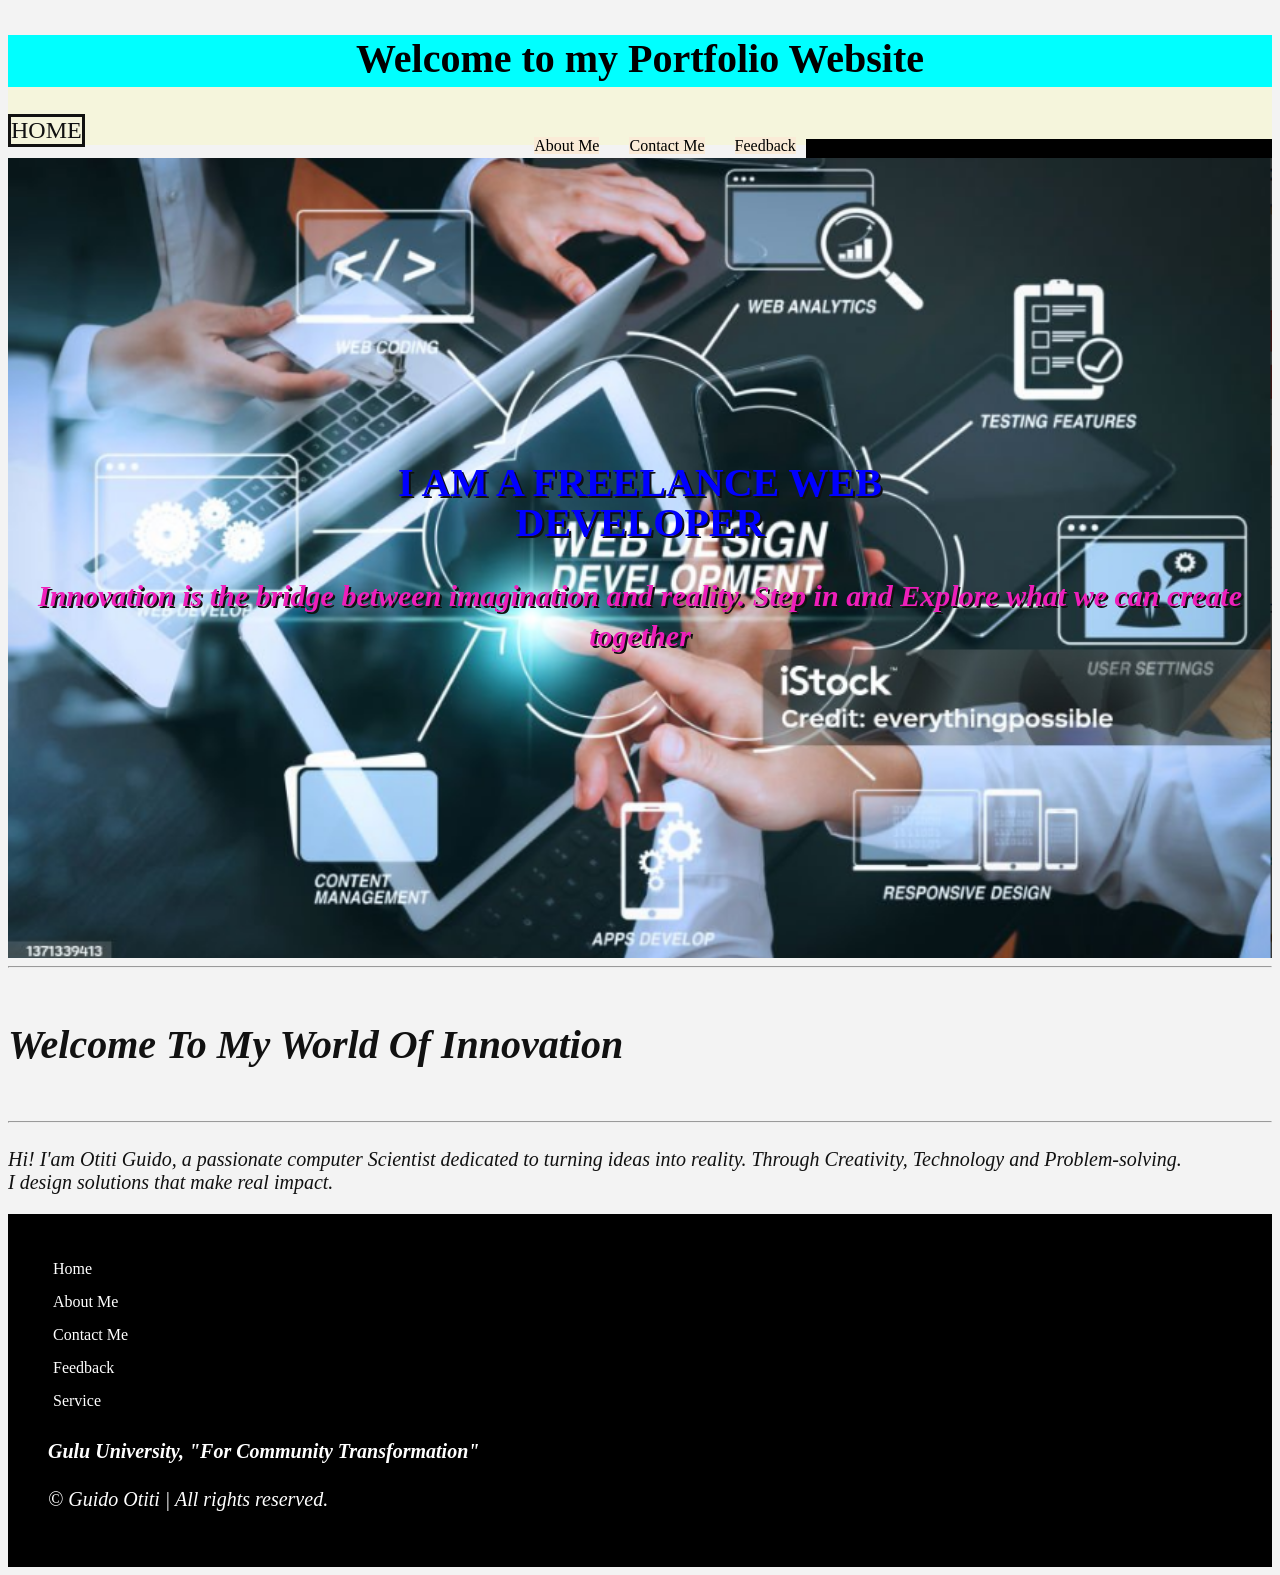
<file: index.html>
<!DOCTYPE html>
<html lang="en">
    <head>
        <meta charset="UTF-8">
        <title>index</title>
        <meta name="viewport" content="width=device-width, initial-scale=1.0"> 
        <link rel="stylesheet" href="style.css">
    </head>
    <body>
     
        
        <header>
            <h1>Welcome to my Portfolio Website</h1>  

            <section class="container"> 
                <a href="index.html" class="header-brand">Home</a>
                <nav>
                    <ul>
                        <li><a href="about.html">About Me</a></li>
                        <li><a href="contact.html">Contact Me</a></li>
                        <li><a href="feedback.html">Feedback</a></li>

                    </ul>
            </section> 
                <div>   
                <!--<a href="services.html" class="header-services">Services</a>-->
                </div>
            </nav>
        </header>
        <main>
            <section class="banner-content">
                <div class="vertical-center">
                    <h2>I  AM  A  FREELANCE  WEB   <br>DEVELOPER</h2>

                    <h3 class="angled-text">Innovation is the bridge between imagination and reality. Step in and Explore what we can create together</h3>
                </div>
            </section>
            <hr>
            <h4>Welcome to My World of Innovation</h4>
            <hr>
            <p>Hi! I'am Otiti Guido, a passionate computer Scientist dedicated to turning ideas into reality. Through Creativity, Technology and Problem-solving. <br>I design solutions that make real impact. </p>
        </main>
        <footer> 
                <div class="footer-menu">
                    <ul>
                        <li><a href="index.html">Home</a></li>
                        <li><a href="about.html">About Me</a></li>
                        <li><a href="contact.html">Contact Me</a></li>
                        <li><a href="feedback.html">Feedback</a></li>
                        <li><a href="services.html" >Service</a></li>
                        <p class="comment">Gulu University, "For Community Transformation"</p>
                        <p class="copyright">© Guido Otiti | All rights reserved.</p>
                        
                    </ul>
                    <!---
                    <p class="footer-img">
                    <img src="Website_images/facebook_logo.jpeg" alt="facebook_logo">
                    <img src="Website_images/youtube_logo.png" alt="youtube_logo">
                    <img src="Website_images/twtter_logo _x.jpeg" alt="twitter_logo">
                    -->
                    
                </div>
            
        </footer>
       
       
        
    </body>
</html>
</file>
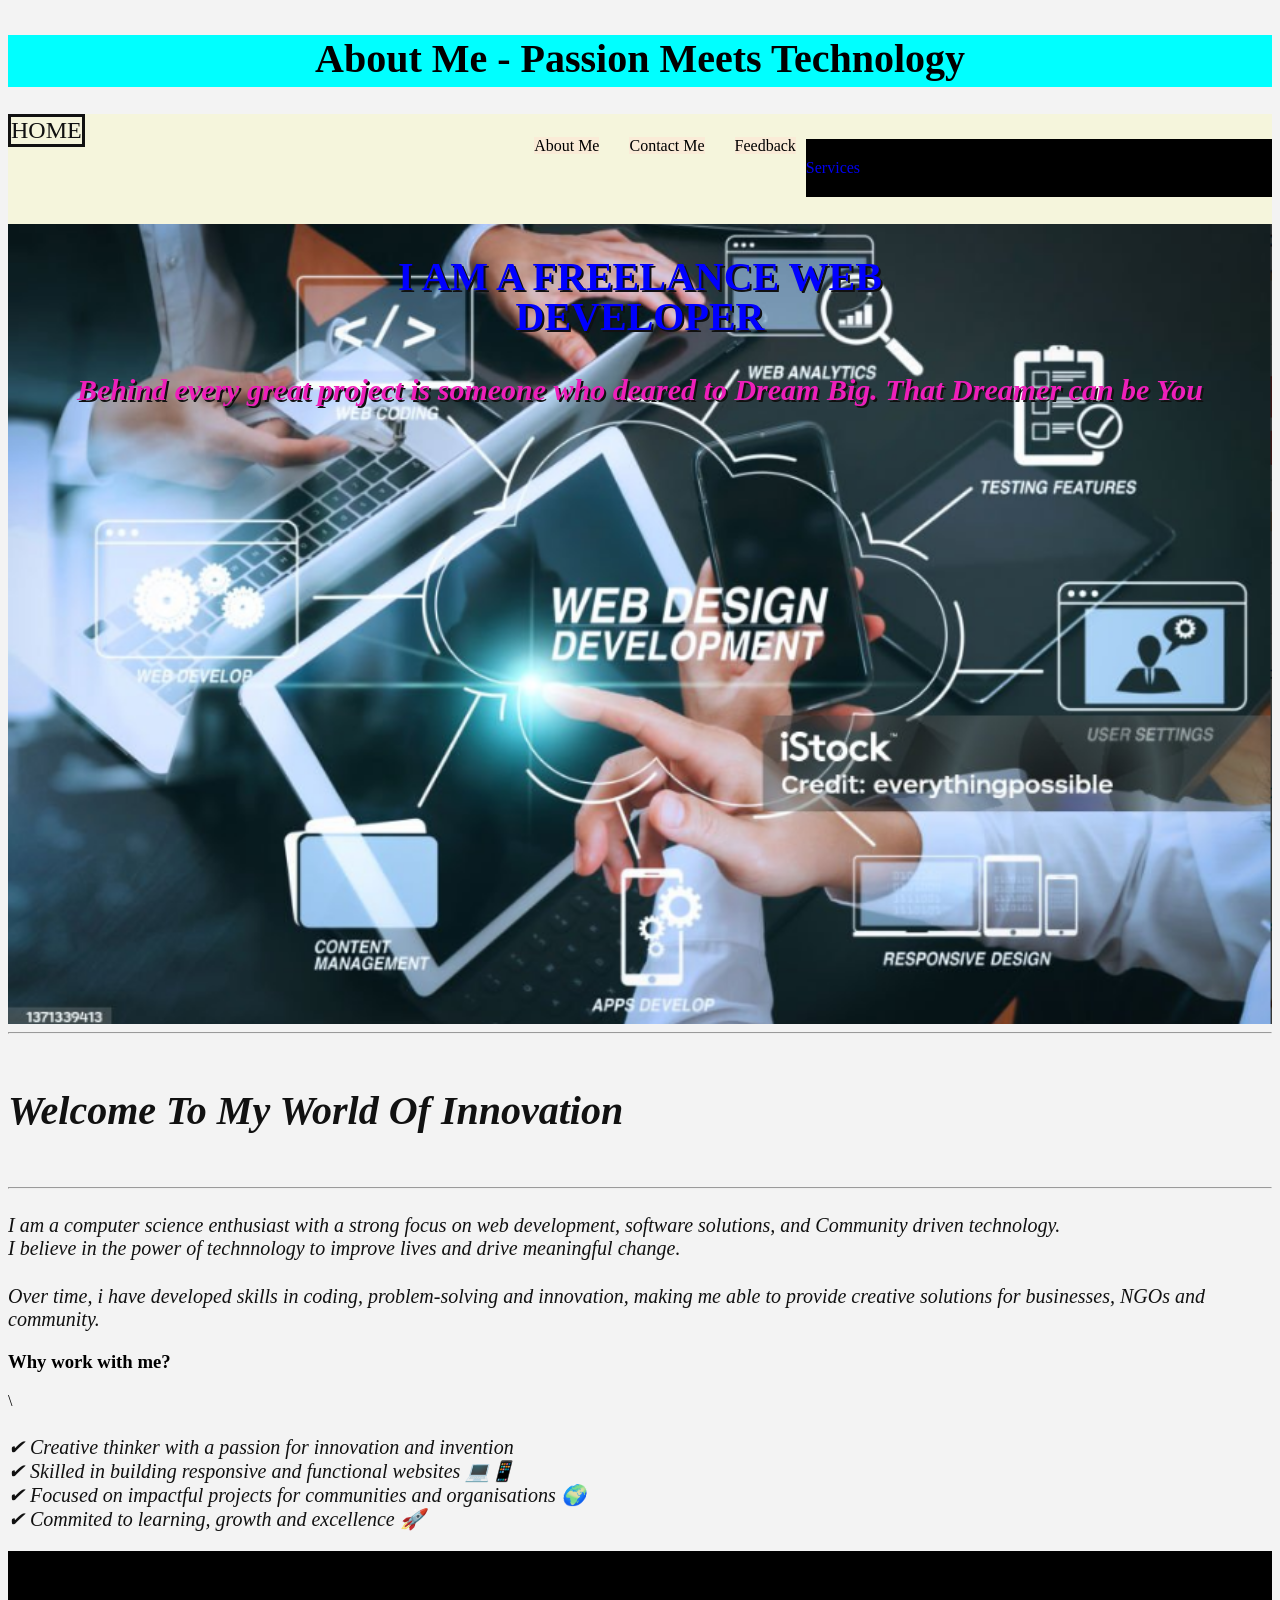
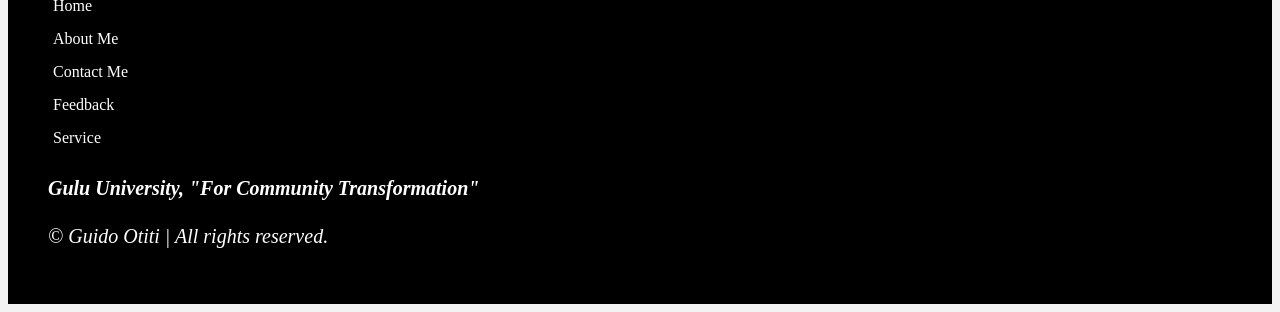
<file: about.html>
<!DOCTYPE html>
<html lang="en">
    <head>
        <meta charset="UTF-8">
        <title>about me</title>
        <meta name="viewport" content="width=device-width, initial-scale=1.0"> 
        <link rel="stylesheet" href="style.css">
    </head>
    <body>
        <h1>About Me - Passion Meets Technology</h1>
        <header>
            <section> 
                <a href="index.html" class="header-brand">Home</a>
                <nav>
                    <ul>
                        <li><a href="about.html">About Me</a></li>
                        <li><a href="contact.html">Contact Me</a></li>
                        <li><a href="feedback.html">Feedback</a></li>

                    </ul>
            </section> 
                <div>   
                <a href="services.html" class="header-services">Services</a>
                </div>
            </nav>
        </header>
        <main>
            <section class="banner-content">
                <h2>I  AM  A  FREELANCE  WEB   <br>DEVELOPER</h2>

                <h3 class="angled-text">Behind every great project is someone who deared to Dream Big. That Dreamer can be You</h3>

            </section>
            <hr>
            <h4>Welcome to My World of Innovation</h4>
            <hr>
            <!--<div class="about">-->
            <p>I am a computer science enthusiast with a strong focus on web development, software solutions, and Community driven technology.<br> I believe in the power of technnology to improve lives  and drive meaningful change.</p>
            <p>Over time, i have developed skills in coding, problem-solving and innovation, making me able to provide creative solutions for businesses, NGOs and community.</p>
            <h3>Why work with me?</h3>\
            <p>✔ Creative thinker with a passion for innovation and invention <br>✔ Skilled in building responsive and functional websites 💻📱<br>✔ Focused on impactful projects for communities and organisations 🌍<br>✔ Commited to learning, growth and excellence 🚀</p>

           

        </main>
        <footer> 
             <div>
                <ul>
                    <li><a href="index.html">Home</a></li>
                    <li><a href="about.html">About Me</a></li>
                    <li><a href="contact.html">Contact Me</a></li>
                    <li><a href="feedback.html">Feedback</a></li>
                    <li><a href="services.html" >Service</a></li>
                     <p class="comment">Gulu University, "For Community Transformation"</p>
                    <p class="copyright">© Guido Otiti | All rights reserved.</p>
                   
                </ul>
                <!---
                <p class="footer-img">
                <img src="Website_images/facebook_logo.jpeg" alt="facebook_logo">
                <img src="Website_images/youtube_logo.png" alt="youtube_logo">
                <img src="Website_images/twtter_logo _x.jpeg" alt="twitter_logo">
                -->
                
            </div>
            
        </footer>
       
       
        
    </body>
</html>
</file>
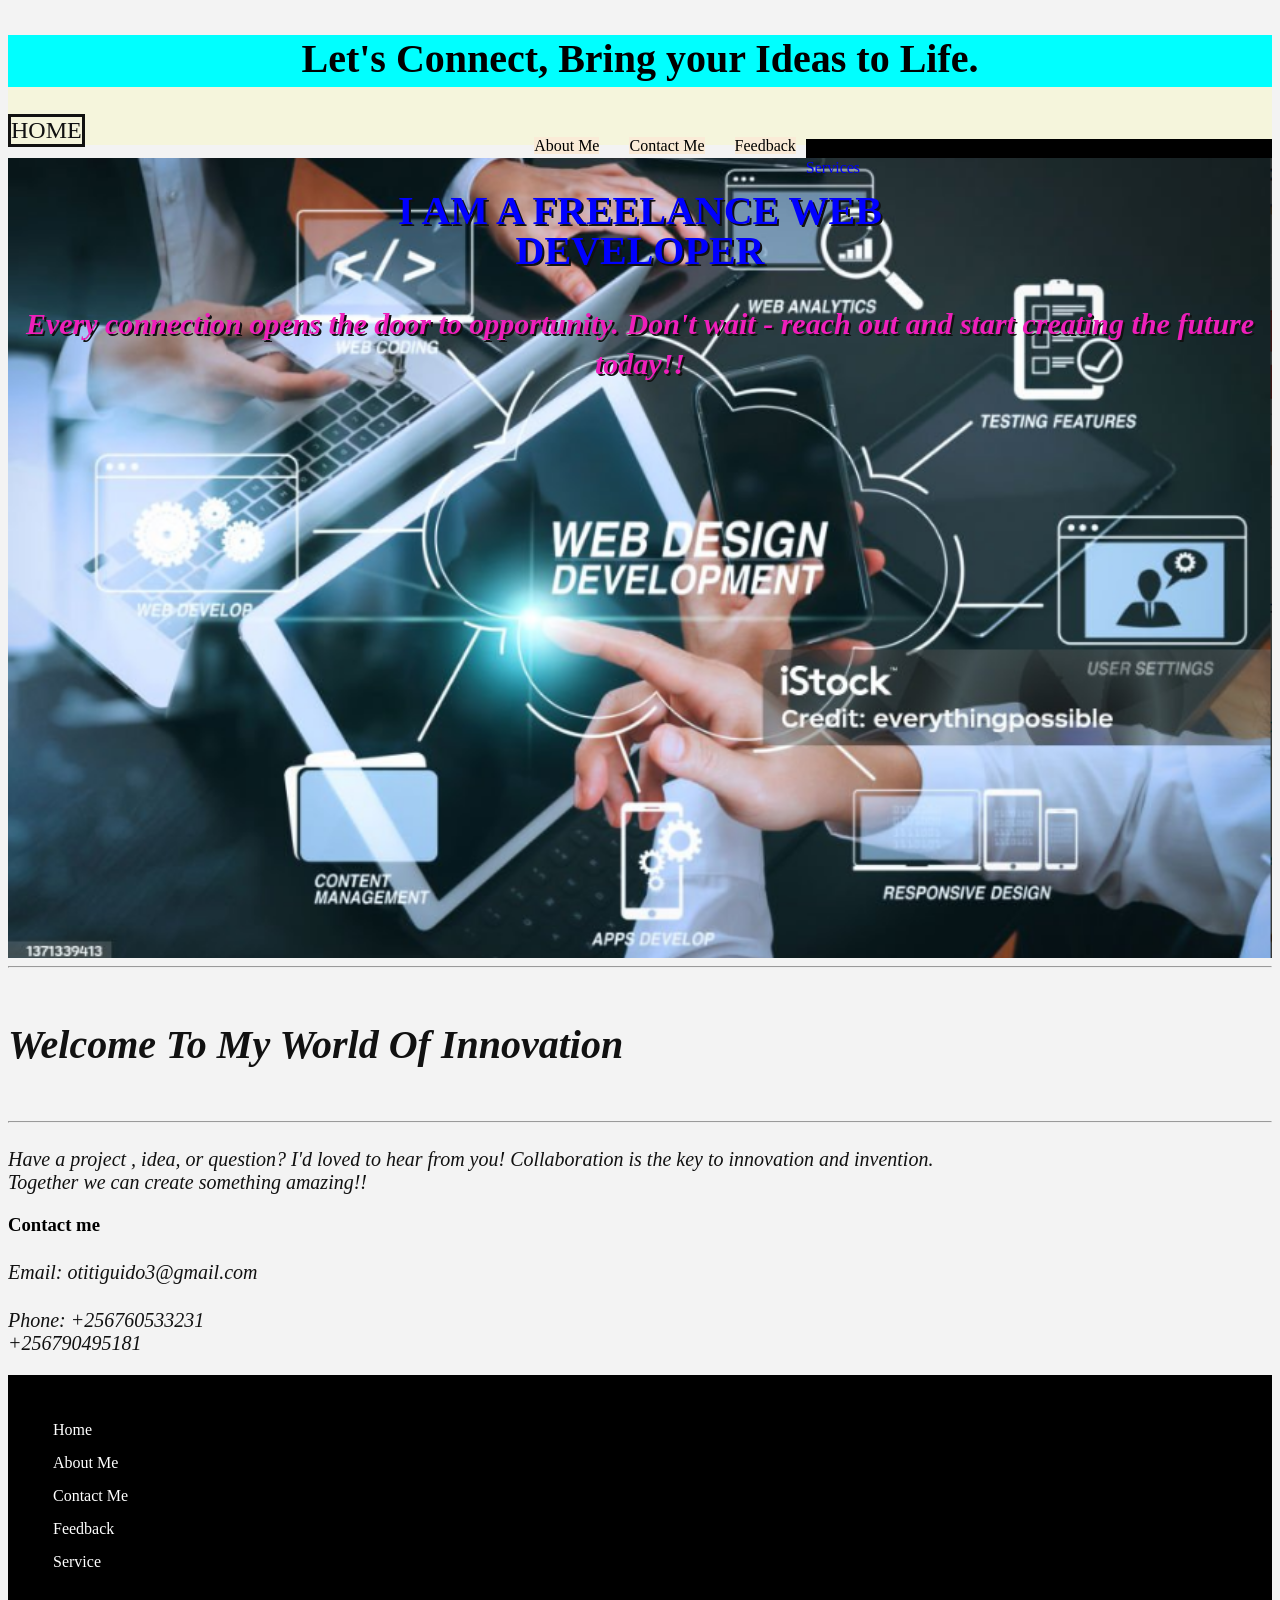
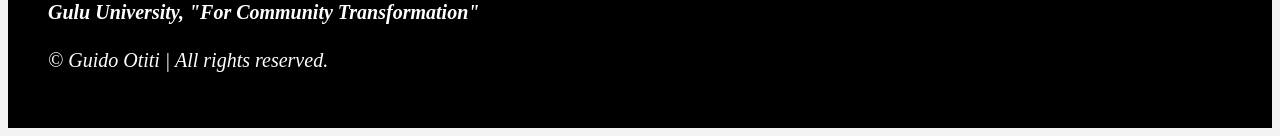
<file: contact.html>
<!DOCTYPE html>
<html lang="en">
    <head>
        <meta charset="UTF-8">
        <title>contact</title>
        <meta name="viewport" content="width=device-width, initial-scale=1.0">  
        <link rel="stylesheet" href="style.css">
    </head>
    <body>
        
        <header>
            <h1>Let's Connect, Bring your Ideas to Life.</h1>    
            <section> 
                <a href="index.html" class="header-brand">Home</a>
                <nav>
                    <ul>
                        <li><a href="about.html">About Me</a></li>
                        <li><a href="contact.html">Contact Me</a></li>
                        <li><a href="feedback.html">Feedback</a></li>

                    </ul>
            </section> 
                <div>   
                <a href="services.html" class="header-services">Services</a>
                </div>
            </nav>
        </header>
        <main>
            <section class="banner-content">
                <h2>I  AM  A  FREELANCE  WEB   <br>DEVELOPER</h2>

                <h3 class="angled-text">Every connection opens the door to opportunity. Don't wait -  reach out and start creating the future today!!</h3>

            </section>
            <hr>
            <h4>Welcome to My World of Innovation</h4>
            <hr>
            <p>Have a project , idea, or question? I'd loved to hear from you!  Collaboration is the key to innovation and invention.  <br> Together we can create something amazing!! </p>
    
                <h3>Contact me</h3>
                <p>Email: otitiguido3@gmail.com</p>
                <p>Phone: +256760533231<br>+256790495181</p>    
        </main>
        <footer> 
             <div>
                <ul>
                    <li><a href="index.html">Home</a></li>
                    <li><a href="about.html">About Me</a></li>
                    <li><a href="contact.html">Contact Me</a></li>
                    <li><a href="feedback.html">Feedback</a></li>
                    <li><a href="services.html" >Service</a></li>
                    <p class="comment">Gulu University, "For Community Transformation"</p>
                    <p class="copyright">© Guido Otiti | All rights reserved.</p>
                    

                </ul>
                <!---
                <p class="footer-img">
                <img src="Website_images/facebook_logo.jpeg" alt="facebook_logo">
                <img src="Website_images/youtube_logo.png" alt="youtube_logo">
                <img src="Website_images/twtter_logo _x.jpeg" alt="twitter_logo">
                -->
                
            </div>
            
        </footer>
       
       
        
    </body>
</html>
</file>
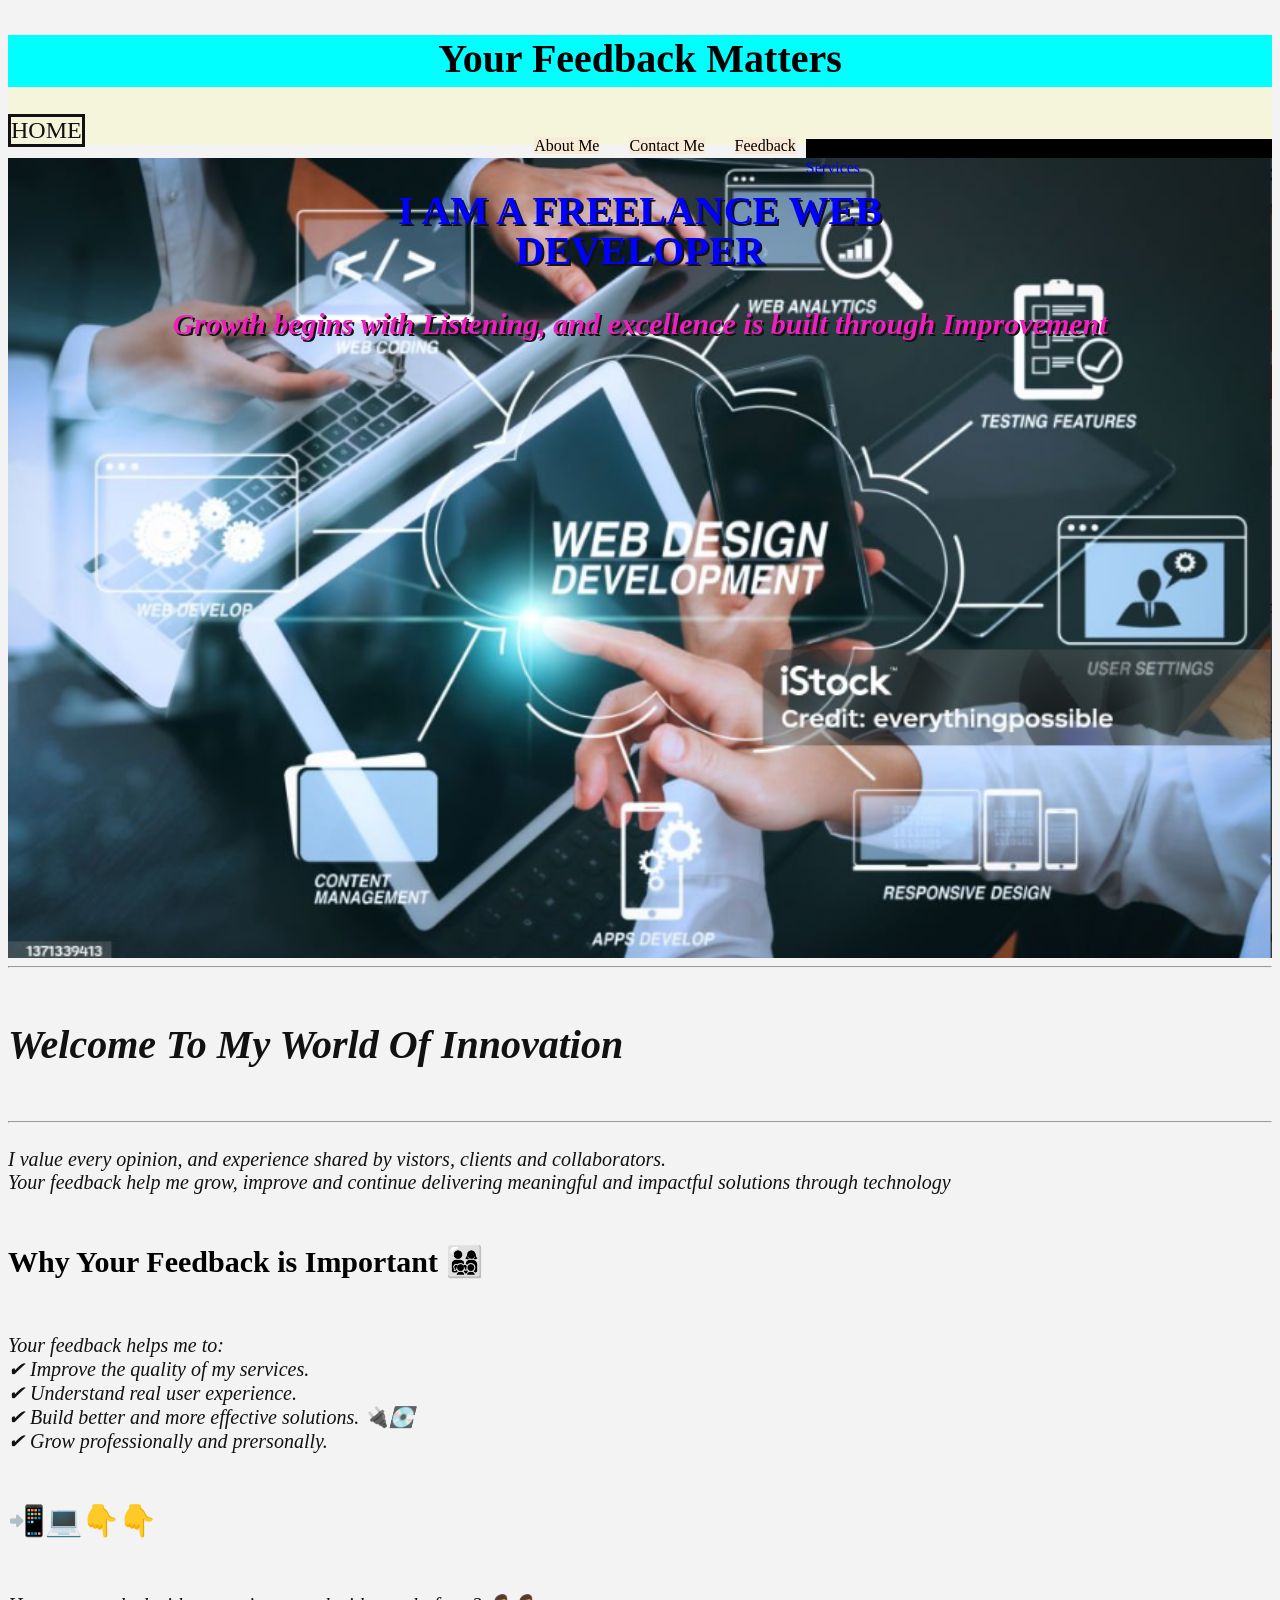
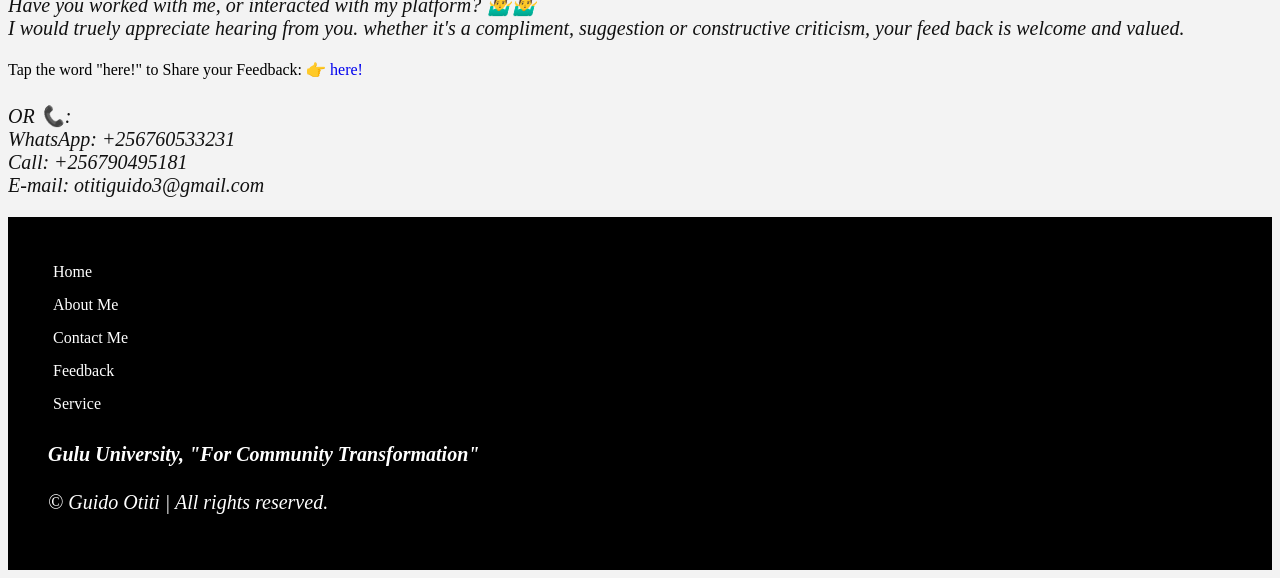
<file: feedback.html>
<!DOCTYPE html>
<html lang="en">
    <head>
        <meta charset="UTF-8">
        <title>feedback</title>
        <meta name="viewport" content="width=device-width, initial-scale=1.0"> 
        <link rel="stylesheet" href="style.css">
    </head>
    <body>
        
        <header>
            <h1>Your Feedback Matters</h1>    
            <section> 
                <a href="index.html" class="header-brand">Home</a>
                <nav>
                    <ul>
                        <li><a href="about.html">About Me</a></li>
                        <li><a href="contact.html">Contact Me</a></li>
                        <li><a href="feedback.html">Feedback</a></li>

                    </ul>
            </section> 
                <div>   
                <a href="services.html" class="header-services">Services</a>
                </div>
            </nav>
        </header>
        <main>
            <section class="banner-content">
                <h2>I  AM  A  FREELANCE  WEB   <br>DEVELOPER</h2>

                <h3 class="angled-text">Growth begins with Listening, and excellence is built through Improvement</h3>

            </section>
            <hr>
            <h4>Welcome to My World of Innovation</h4>
            <hr>
            <p>I value every opinion, and experience shared by vistors, clients and collaborators.<br>Your feedback help me grow, improve and continue delivering meaningful and impactful solutions through technology</p>
            <section class="feedback">
                <h5>Why Your Feedback is Important  👨‍👩‍👧‍👦</h5>
                <p>Your feedback helps me to: <br>✔ Improve the quality of my services. <br>✔ Understand real user experience. <br> ✔ Build better and more effective solutions. 🔌💽<br> ✔ Grow professionally and prersonally.</p>

                <h5>📲💻👇👇</h5>
                <p>Have you worked with me, or interacted with my platform? 🤷‍♂️🤷‍♂️<br>I would truely appreciate hearing from you. whether it's a compliment, suggestion or constructive criticism, your feed back is welcome and valued.</p>
                Tap the word "here!" to Share your Feedback: 👉 <a href="https://docs.google.com/forms/d/e/1FAIpQLSceoBfi1wSceS2XbdsvB1vBCvHlQc4Xoo31MuNjfaq68pFCgQ/viewform?usp=header">here!</a>
                <p>OR 📞: <br> WhatsApp: +256760533231<br>Call: +256790495181<br>E-mail: otitiguido3@gmail.com</p>
            </section>
        </main>
        <footer> 
             <div>
                <ul>
                    <li><a href="index.html">Home</a></li>
                    <li><a href="about.html">About Me</a></li>
                    <li><a href="contact.html">Contact Me</a></li>
                    <li><a href="feedback.html">Feedback</a></li>
                    <li><a href="services.html" >Service</a></li>
                    <p class="comment">Gulu University, "For Community Transformation"</p>
                    <p class="copyright">© Guido Otiti | All rights reserved.</p>
                    
                </ul>
                <!---
                <p class="footer-img">
                <img src="Website_images/facebook_logo.jpeg" alt="facebook_logo">
                <img src="Website_images/youtube_logo.png" alt="youtube_logo">
                <img src="Website_images/twtter_logo _x.jpeg" alt="twitter_logo">
                -->
                
            </div>
            
        </footer>
       
       
        
    </body>
</html>
</file>
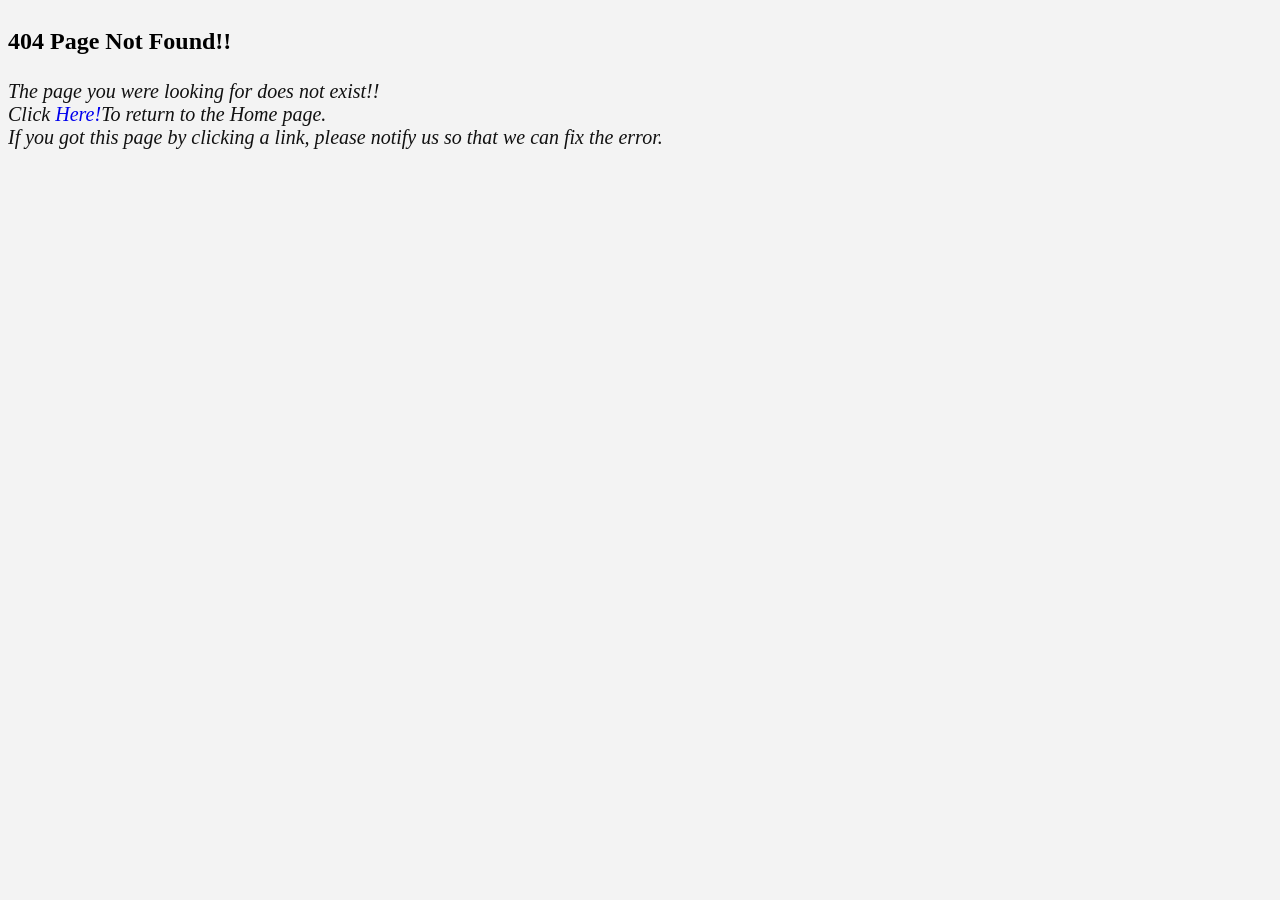
<file: notFoundPage.html>
<!DOCTYPE html>
<html lang="en">
    <head>
        <meta charset="UTF-8">
        <title>NotFoundPage</title>
        <meta name="viewport" content="width=device-width, initial-scale=1.0">  
        <link rel="stylesheet" href="style.css">
    </head>
    <body>
        
        
        <section>
            <h2 class="error-404">404 Page Not Found!!</h2>
            <p class="error-notFoundPage">The page you were looking for does not exist!!<br> Click <a href="index.html">Here!</a>To return to the Home page. <br>If you got this page by clicking a link, please notify us so that we can fix the error.</p>
        </section>
       
       
        
    </body>
</html>
</file>
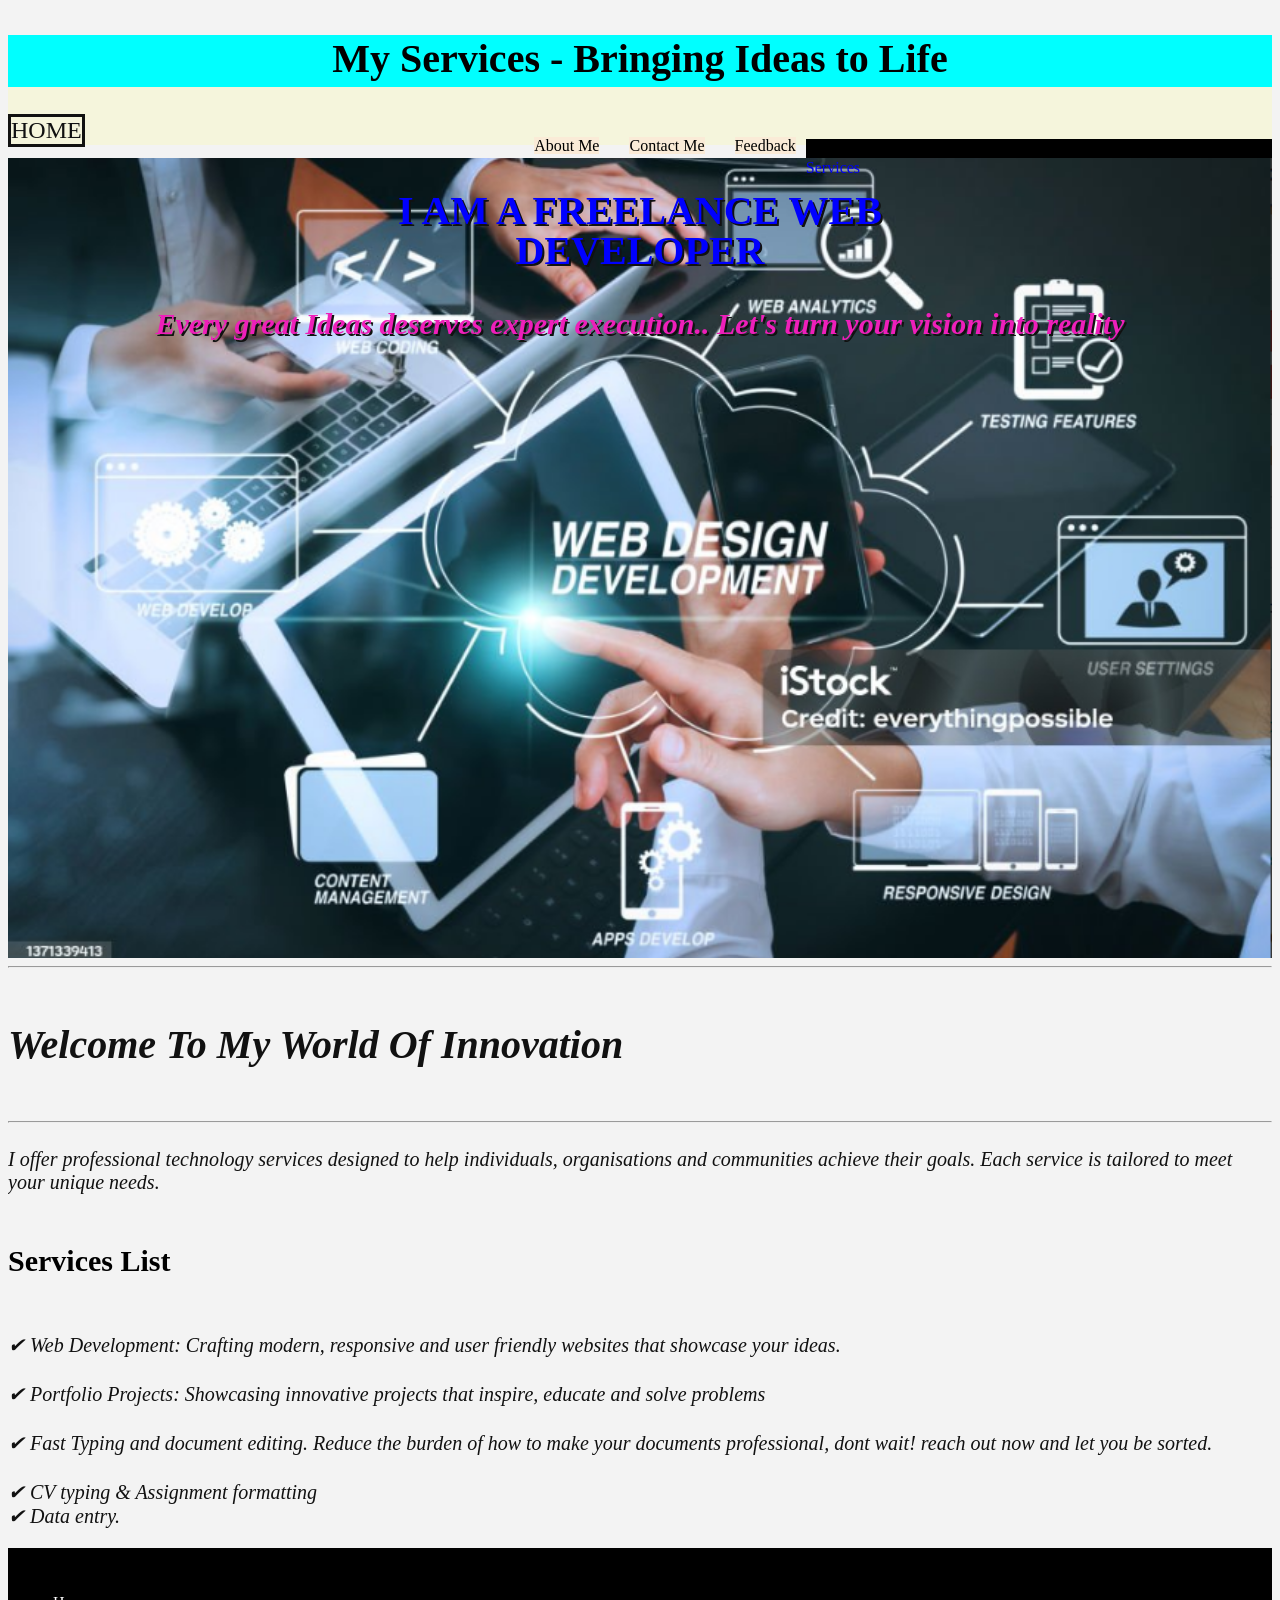
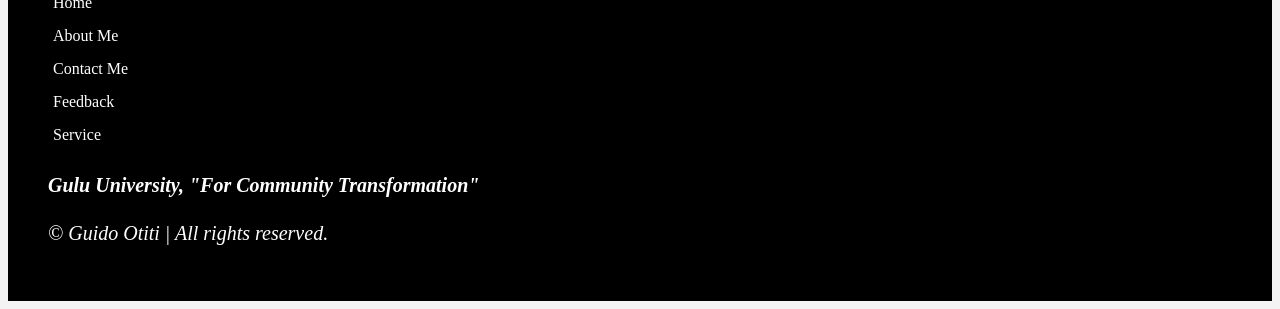
<file: services.html>
<!DOCTYPE html>
<html lang="en">
    <head>
        <meta charset="UTF-8">
        <title>services</title>
        <meta name="viewport" content="width=device-width, initial-scale=1.0"> 
        <link rel="stylesheet" href="style.css">
    </head>
    <body>
        
        <header>
            <h1>My Services - Bringing Ideas to Life</h1>    
            <section> 
                <a href="index.html" class="header-brand">Home</a>
                <nav>
                    <ul>
                        <li><a href="about.html">About Me</a></li>
                        <li><a href="contact.html">Contact Me</a></li>
                        <li><a href="feedback.html">Feedback</a></li>

                    </ul>
            </section> 
                <div>   
                <a href="services.html" class="header-services">Services</a>
                </div>
            </nav>
        </header>
        <main>
            <section class="banner-content">
                <h2>I  AM  A  FREELANCE  WEB   <br>DEVELOPER</h2>

                <h3 class="angled-text">Every great Ideas deserves expert execution.. Let's turn your vision into reality</h3>

            </section>
            <hr>
            <h4>Welcome to My World of Innovation</h4>
            <hr>
            <p>I offer professional technology services designed to help individuals, organisations and communities  achieve their goals. Each service is tailored to meet your unique needs. </p>

            <section class="services-offered">
                <h5>Services List</h5>
                <p>✔ Web Development: Crafting modern, responsive and user friendly websites that showcase your ideas.</p>
                <p>✔ Portfolio Projects: Showcasing innovative projects that inspire, educate and solve problems</p>
                <p>✔ Fast Typing and document editing. Reduce the burden of how to make your documents professional, dont wait! reach out now and let you be sorted.</p>
                <p>✔ CV typing & Assignment formatting <br>✔ Data entry.</p>
            </section>
        </main>
        <footer> 
                <div>
                    <ul>
                        <li><a href="index.html">Home</a></li>
                        <li><a href="about.html">About Me</a></li>
                        <li><a href="contact.html">Contact Me</a></li>
                        <li><a href="feedback.html">Feedback</a></li>
                        <li><a href="services.html" >Service</a></li>
                        <p class="comment">Gulu University, "For Community Transformation"</p>
                        <p class="copyright">© Guido Otiti | All rights reserved.</p>
                        
                    </ul>
                    <!---
                    <p class="footer-img">
                    <img src="Website_images/facebook_logo.jpeg" alt="facebook_logo">
                    <img src="Website_images/youtube_logo.png" alt="youtube_logo">
                    <img src="Website_images/twtter_logo _x.jpeg" alt="twitter_logo">
                    -->
                    
                </div>
            
        </footer>
       
       
        
    </body>
</html>
</file>
<file: style.css>
* {
    text-decoration: none;
   
}

:hover {
    color: purple;
}
html,body { 
    background-color: #f3f3f3;
    max-width: 100%;
    overflow-x: hidden;
   
}

h1 {
    text-align: center;
    font-family: 'Times New Roman', Times, serif;
    font-size: 28px;
    background-color: aqua;
    padding-bottom: 5px;
}

header {
     background-color: #fff;
     width: 100%;
     height: 110px;
}

header .header-brand {
    font-family: 'Times New Roman', Times, serif;
    font-size: 24px;
    font-weight: 1000px;
    color: #111;
    text-transform: uppercase;
    display: block;
    margin: 0 auto;
    text-align: center;
    padding-top: 0px;
}

header .header-brand:hover {
   color: blue  ;
   border-color: aqua;
   width: 200px;
   height: 30px;
   font-style:italic;
}

nav {
   min-height: 25px;
   height: auto;
   
}

header nav ul{
    display: block;
    text-align: left; 

}

header nav ul li a:hover  {
   color: blue;
   width: 400px;
   height: 600px;
   font-size: x-large;
   font-weight: 600;
   font-style: italic;
}

 header nav ul {
    display: block;
    margin: 0 auto;
    width: fit-content;

 }
 header nav ul li {
    display: inline-block;
    float: left;
    list-style: none; /*This removes the dots and  near the navigation button*/
    padding: 0px 16px; /*Rhis provides the spaccing between the navigation button*/
    
 }
 header nav ul li a {
    font-family: 'Times New Roman', Times, serif;
    font-size: 16px;
    font-weight: 900px;
    color: #111;

    
 }

 div .header-services {
    display: block;
    float: left;
    padding-top: 0px;
    background: none;

 }

 div .header-services :hover{ 
    font-size: x-large;
    font-weight: 600;
    font-style: italic;
 }
 div a .header-services{
   display:flex;
   justify-content: center;
   gap: 20px;
   padding: 15px;
   font-size: 30px;
 }

 div a .header-services:active {
    color: green;
 }

 /*INDEX SECTION*/

 /*Styling the backgr
 ound image*/
.banner-content {
    width: 100%;
    height: calc(100vh - 100px);
    background-image: url(images/Banner.png);
    background-repeat: no-repeat;
    background-position: center;
    background-size: cover;   /*This makes the website covers the whole page of the website.*/
    display: table;



   
 }

 .vertical-center{
    display: table-cell;
    vertical-align: middle;
    background:none;
 }

 .banner-content h2 {
    font-family: 'Times New Roman', Times, serif;
    font-size: 40px;
    font-weight: 900px;
    text-align: center;
    color: blue;
    text-shadow: 2px 2px #111;
    line-height: 40px;

 }

 .banner-content h3 {
    font-family: 'Times New Roman', Times, serif;
    font-size: 30px;
    font-weight: 100px;
    text-align: center;
    color: rgb(238, 31, 186);
    font-style: italic;
    line-height: 40px;
    text-shadow: 2px 2px #111;

 } 





 /* INITIAL NON RESPONSIVE STYLE CODE*/

 h4 {
    font-family: 'Times New Roman', Times, serif;
    font-size: 40px;
    text-transform: capitalize;
    text-align: left;
    color: #111;
    font-style: italic;
}

p {
    font-family: 'Times New Roman', Times, serif;
    font-size: 20px;
    /*text-transform: capitalize;*/
    text-align: left;
    color: #111;
    font-style: italic;
    padding-top: 5px;
}

div {
    display: flex;
    background-color: black;
    color: white;
    flex-direction: column;
    flex-wrap: wrap;
    padding-top: 20px;
    padding-bottom: 20px;
    
}
footer div ul li{
    padding-top: 5px;
    padding-bottom: 5px;
    margin: 5px;
    list-style: none;
    gap: 5px;
    margin-top: 5px;
}
footer div ul li a{
    color: #fff;
}
/*
.footer-img {
    display: block;
    float: right;
    align-items: right;
}
    */

.copyright {
    color: #fff;
}

.comment {
    font-style: italic;
    font-weight: 600;
    font-family: 'Times New Roman', Times, serif;
    color: #fff;
}


div .about p {
    color: #fff;
}

h5 {
    font-size: 30px;
}


/*This show make the website changes the color of the link when visited already*/

section .feedback a:visited {
    color:green;
}

/*Making the website responsive in all devices*/
@media only screen and (min-width: 1000px){
    h1 {
    text-align: center;
    font-family: 'Times New Roman', Times, serif;
    font-size: 40px;
    background-color: aqua;
    padding-bottom: 5px;
}
header {
    background-color: beige;
}

.header-brand {
    float:left;
    border-right: 5px solid #111;
    border: solid #111;
    font-family: 'Times New Roman', Times, serif;
    font-size: 30px;
    font-weight: 500px;
    color: black;

}

nav ul {
     display: flex;
    justify-content: center;
    flex-direction: row;
    flex-wrap: wrap;
    
}

header nav ul li {
    font-family: 'Times New Roman', Times, serif;
    font-size: 30px;
    font-weight: 600px;

    list-style: none;
    padding-left: 20px;
    padding-top: 10px;
    padding-right: 10px;
    margin:0px;

}

header nav ul li a {
    background-color: antiquewhite;
    color: blue;
    margin-left: 0px;
    color: black;

}

}

.copyright {
    color: #fff;
}


.comment {
    font-style: italic;
    font-weight: 600;
    font-family: 'Times New Roman', Times, serif;
    color: #fff;
}


div .about p {
    color: #fff;
}

h5 {
    font-size: 30px;
}
</file>
